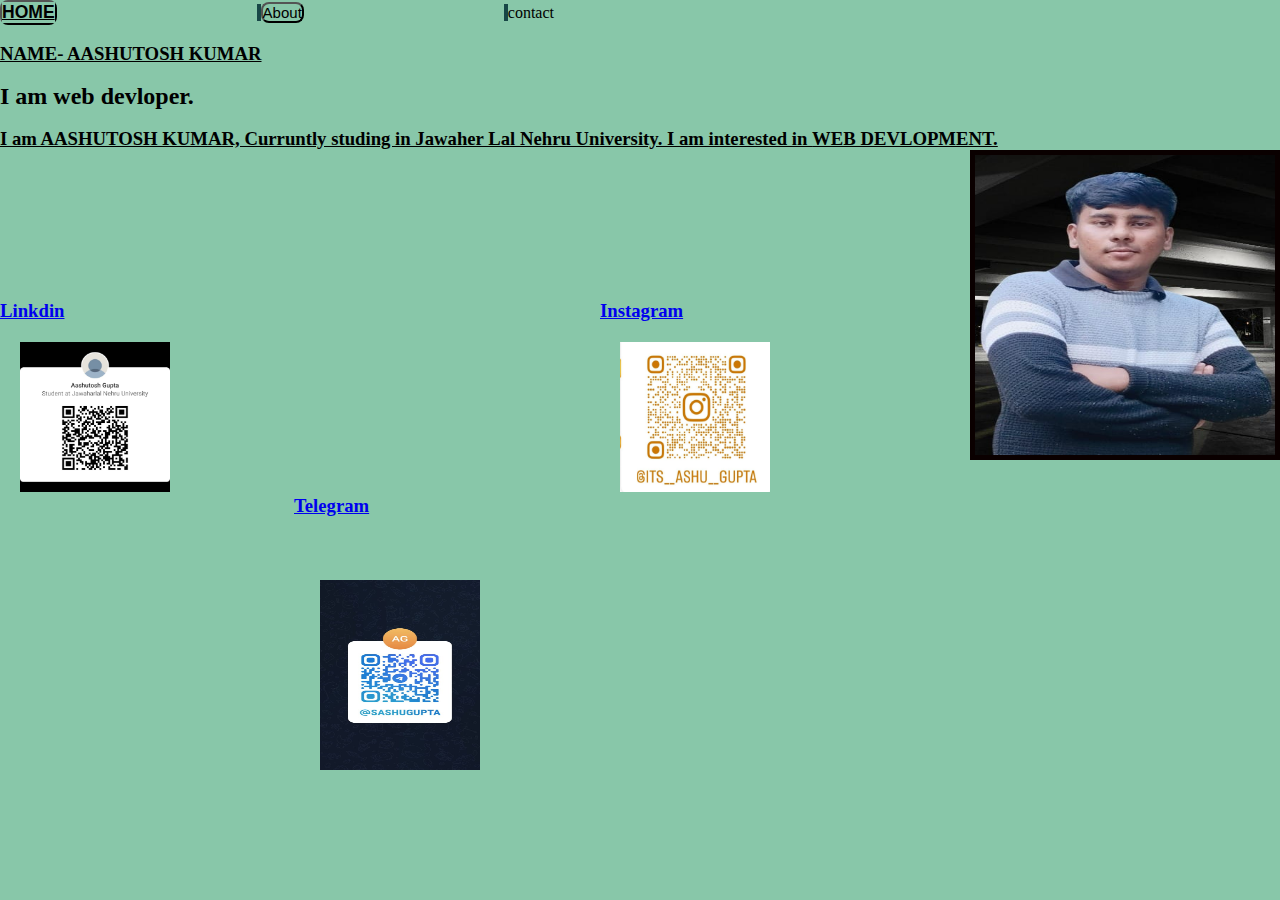
<file: index.html>
<!DOCTYPE html>
<html lang="en">
<head>
    <meta charset="UTF-8">
    <meta name="viewport" content="width=device-width, initial-scale=1.0">
    <title>PORTFOLIO</title>
    <link rel="stylesheet" href="portfolio.css">
</head>
<body>
    <header>
    <div>
        <a href="https://www.google.com/" target="_main"><button class="rk"><h3>HOME</h3></button></a>
     <a href="portfoli2.html"  target="_main"> <button class="rk">About</button></a>
     <a style="color: black;" href="portfolio3.html" target="_main">contact</a>
    </div>
      <br>
     <br>
    <img  id="bk" src="aaa.jpeg" alt="random image" height="300px" width="200px">
    <h3 id="ak">NAME- AASHUTOSH KUMAR</h3>

    <br>
    <H2 id="ak">I am web devloper.</H2>
    <br>
    <h3 id="ak">I am AASHUTOSH KUMAR, Curruntly studing in Jawaher Lal Nehru University. I am interested in <b>WEB DEVLOPMENT.</b>  </h3>
   </header> 
   <footer>
   <a id="uk" href="https://www.instagram.com/its__ashu__gupta?igsh=YWpkeTRoamtmMDRh" target="_main"> <h3> Instagram</h3><img id="pk" src="insta.jpeg" height="50px"width = "10px"></a>
   <a id="rk"  href="https://www.linkedin.com/in/aashutosh-gupta-256556385?utm_source=share_via&utm_content=profile&utm_medium=member_android" target="_main" > <h3>Linkdin</h3><img  id="pk" src="linkdin.jpeg" alt=""></a>
   <a id="ppk" href="t.me/sAshugupta" target="_main"> <img id="tk" src="telegram.jpeg" > <h3>Telegram</h3></a>
    </footer>
</body>
</html>
</file>
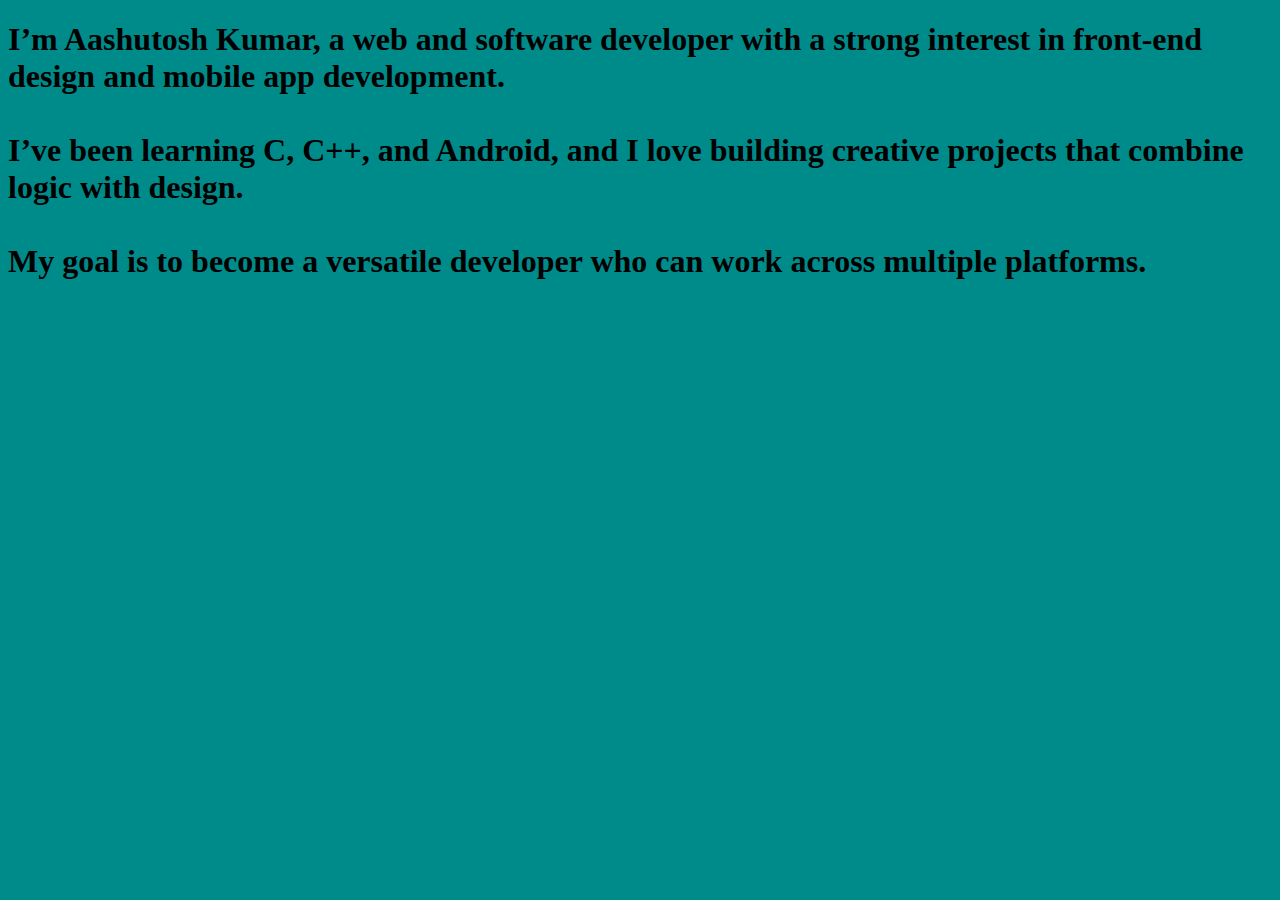
<file: portfoli2.html>
<!DOCTYPE html>
<html lang="en">
<head>
    <meta charset="UTF-8">
    <meta name="viewport" content="width=device-width, initial-scale=1.0">
    <title>Document</title>
</head>
<body style="background-color: darkcyan;">
    <h1>I’m Aashutosh Kumar, a web and software developer with a strong interest in front-end design and mobile app development.<br> <br>I’ve been learning C, C++, and Android, and I love building creative projects that combine logic with design.<br>
        <br> My goal is to become a versatile developer who can work across multiple platforms.</h1>
</body>
</html>
</file>
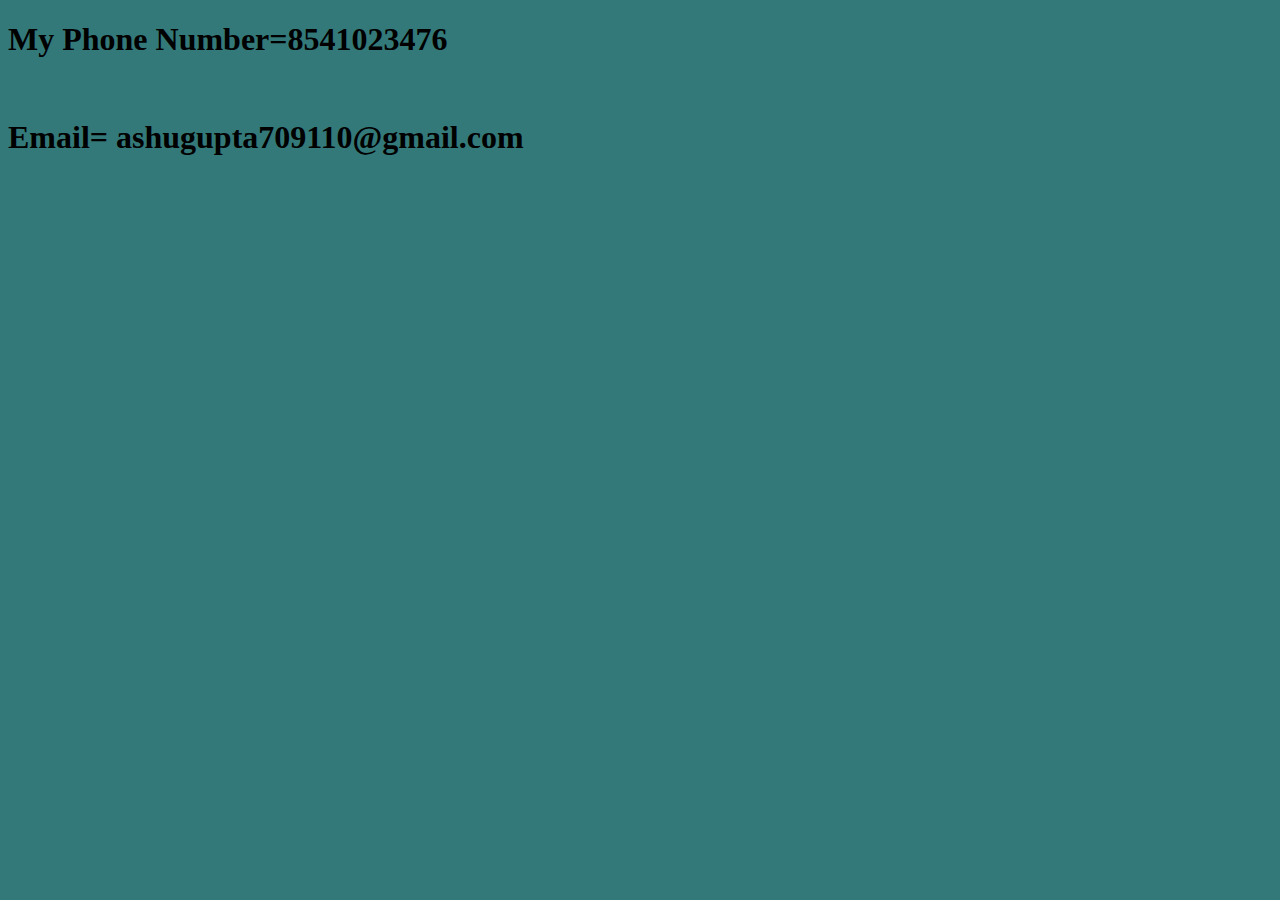
<file: portfolio3.html>
<!DOCTYPE html>
<html lang="en">
<head>
    <meta charset="UTF-8">
    <meta name="viewport" content="width=device-width, initial-scale=1.0">
    <title>Document</title>
</head>
<body style="background-color: rgb(52, 121, 121);">
    <h1 style=color:black;>My Phone Number=8541023476</h1>
    <br>
    <h1  style=color:black;>Email= ashugupta709110@gmail.com</h1>
</body>
</html>
</file>
<file: portfolio.css>
*{
   padding: 0px;
   margin: 0px;
   background-color: rgb(136, 199, 169);
 background-size: cover;
}

h3{
    
   text-decoration: underline;
}
#bk{
   height: 300px;
   width: 300px;
   border: 5px rgb(10, 0, 0) solid;
   
   position: absolute;
   right: 0px;
   top: 150px;
}

 header div{
   height: 60px;
   background-color: rgb(23, 71, 71);
  display: inline;
}
button{
   margin-right: 200px;
   font-size: 15px;
   border-radius: 8px;

}
a{
   text-decoration: none;
}
header{
      height: 300px;
}
#uk{
  
   position: absolute;
  margin-left: 600px;
 
  display: inline-block;
}
#rk{
   display: inline-block;
}
#pk{
   height:150px;
  width: 150px;
  margin: 20px;
}
#ppk{
   margin: 100px;
   display: inline-block;
}
#tk{
    height:190px;
    width: 160px;
  margin: 20px;
  display: inline-block;
  position: absolute;
  left: 300px;
  bottom: 110px;
}
</file>
